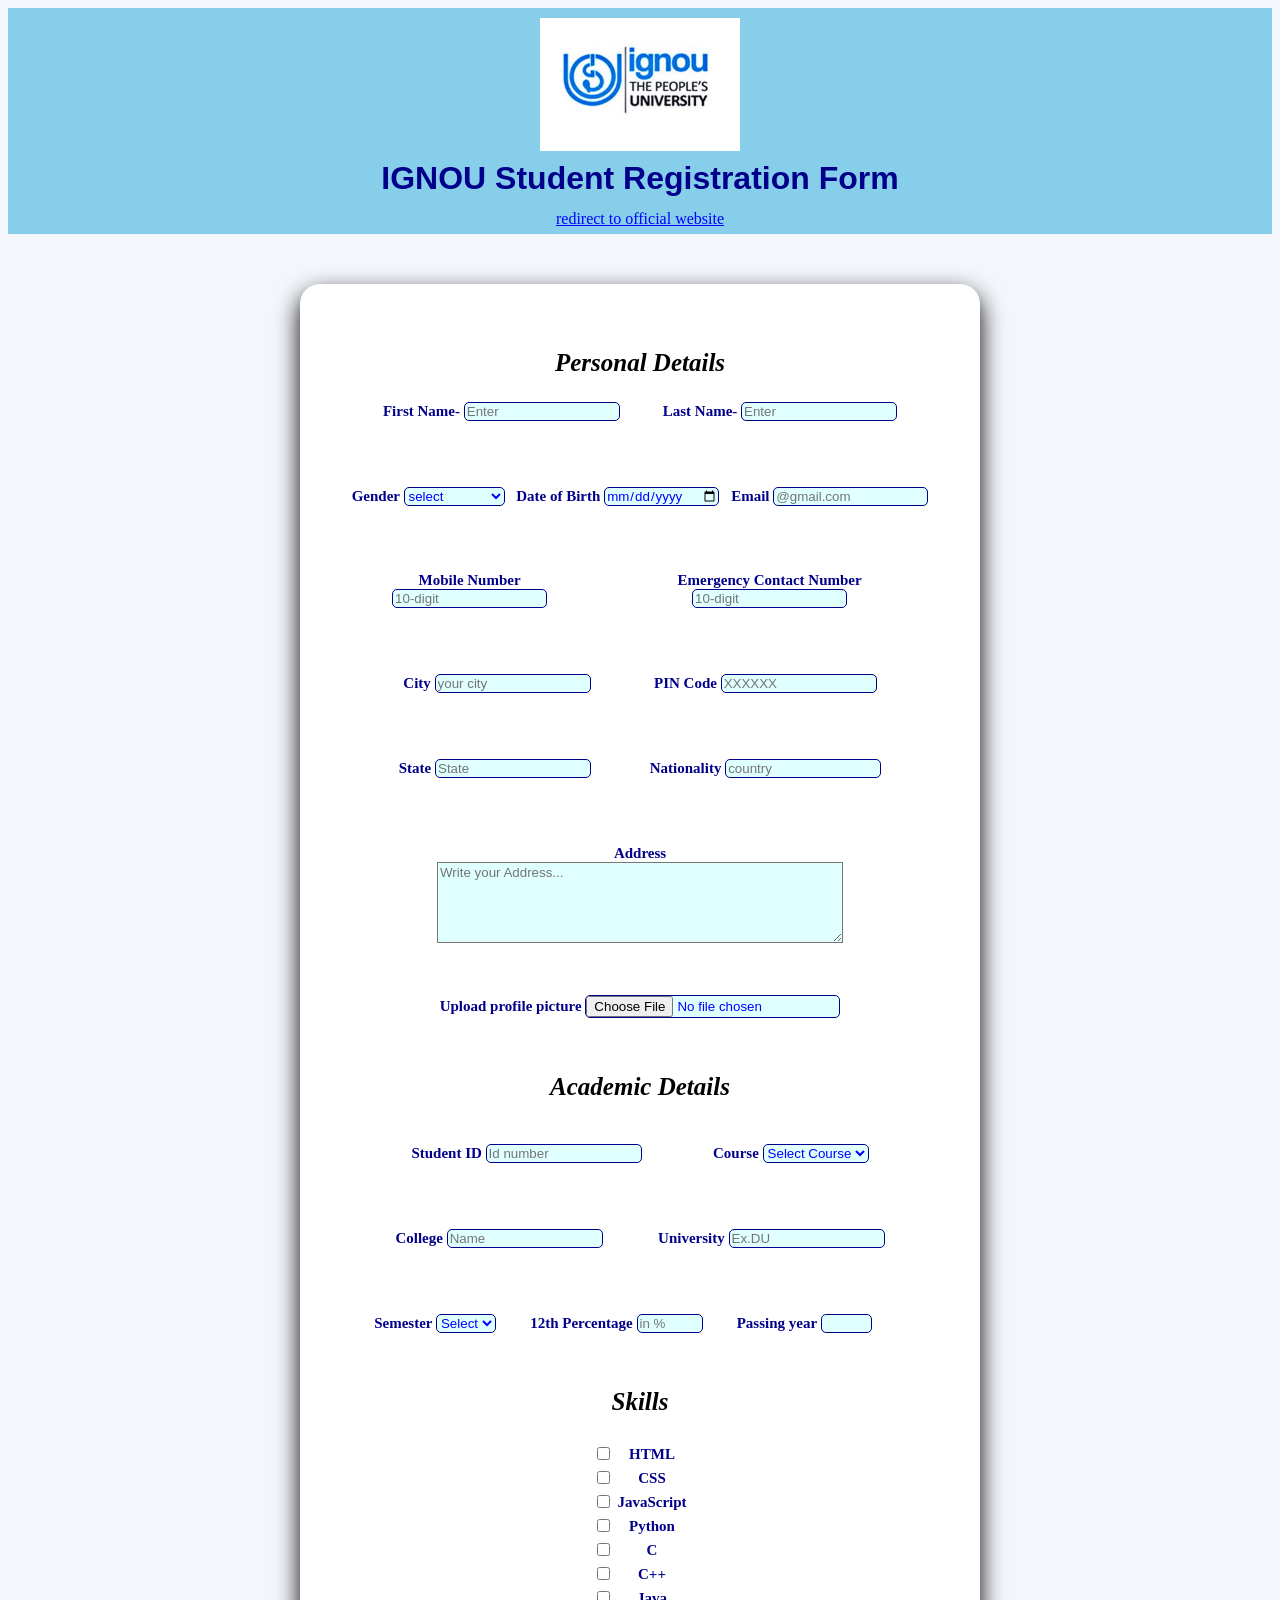
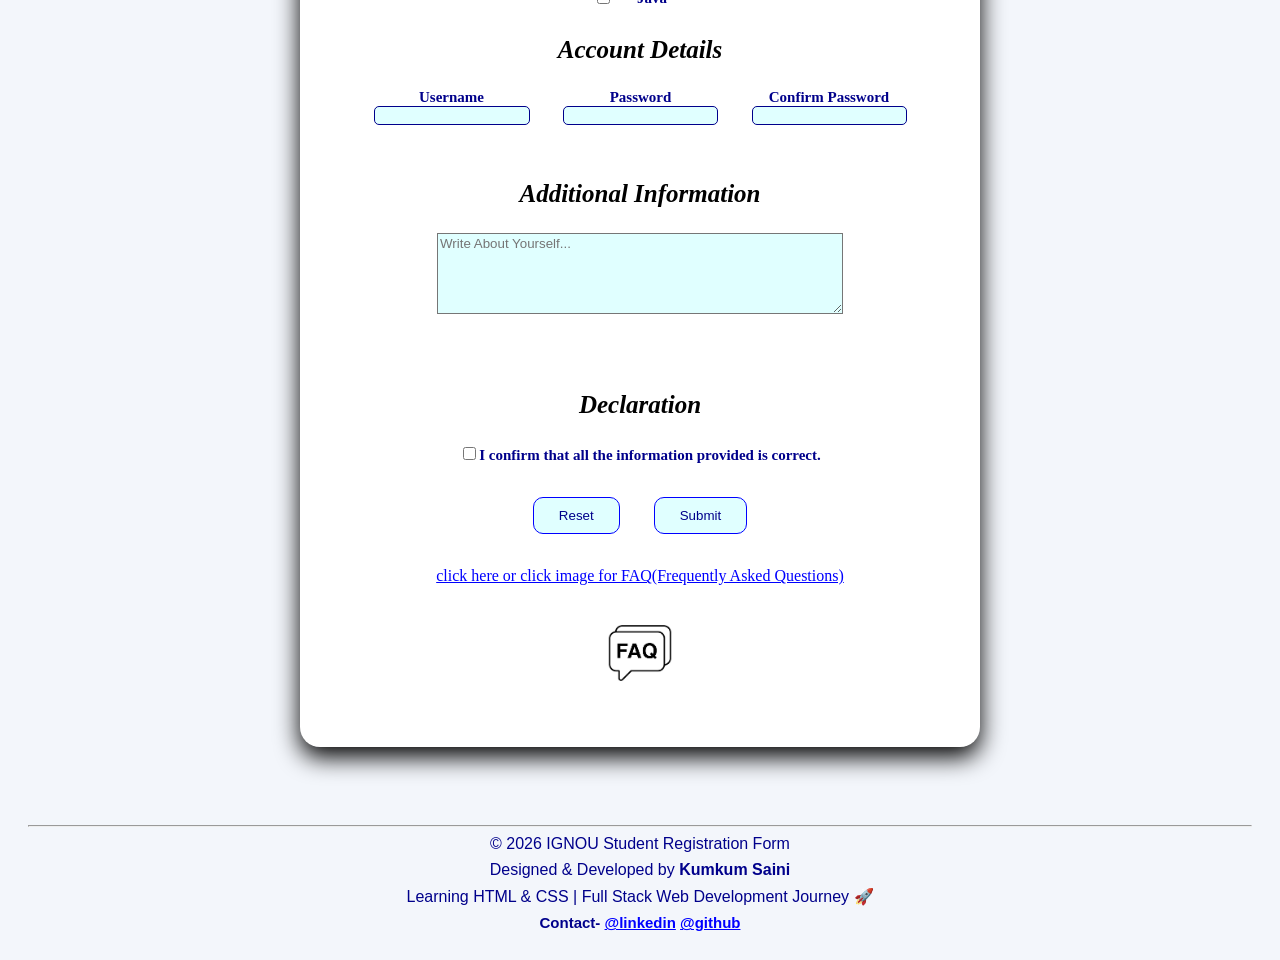
<file: index.html>
<!DOCTYPE html>
<html>

<head>
  <title>Student Registration form</title>
  <link rel="stylesheet" href="style.css" />
</head>

<body>
  <header class="header">
    <img src="images/ignou.logo.jpg" alt="IGNOU" width="200" /><br />
    <h1>IGNOU Student Registration Form</h1><br />
    <a href="https://www.ignou.ac.in/" target="_blank">redirect to official website</a>
  </header>

  <div class="card">
    <form>
      <h3>Personal Details</h3>
      <div class="row">
        <label for="firstname">First Name-
          <input type="text" name="firstname" id="firstname " placeholder="Enter" />
        </label>

        <label for="lastname">Last Name-
          <input type="text" name="lastname" id="lastname" placeholder="Enter" />
        </label>
      </div>
      <br /><br />

      <div class="row">
        <label for="gender">Gender
        <select name="gender" id="gender" >Gender
          <option value="" selected disabled>select</option>
          <option value="male">Male</option>
          <option value="female">Female</option>
          <option value="third gender">Third Gender</option>
        </select>
        </label>
      
        <label for="dob">Date of Birth
          <input type="date" name="dob" id="dob" />
        </label>
        <label for="email">Email
          <input type="email" name="email" id="email" placeholder="@gmail.com" />
        </label>
      </div>
      <br /><br />

      <div class="row">
        <label for="mobile">Mobile Number
          <input type="tel" name="mobilenumber" id="mobile" maxlength="10" placeholder="10-digit" />
        </label><br><br>
        <label for="emmobile">Emergency Contact Number
          <input type="tel" name="mobilenumber" id="emmobile" maxlength="10" placeholder="10-digit" />
        </label>
      </div>
      <br /><br />

      <div class="row">
        <label for="city">City
          <input type="text" name="city" id="city" placeholder="your city" />
        </label>
        <label for="pin">PIN Code
          <input type="text" name="pin" id="pin" placeholder="XXXXXX" />
        </label>
      </div>
      <br /><br />
      
      <div class="row">
        <label for="state">State
          <input type="text" name="state" id="state" placeholder="State" />
        </label>
        <label for="nationality">Nationality
          <input type="text" name="nationality" id="nationality" placeholder="country" />
        </label>
      </div>
      <br /><br />
      
      <label for="address">Address <br />
        <textarea name="address" id="address" rows="5" cols="20" placeholder="Write your Address..."></textarea>
      </label>
      <br /><br />

      <label for="pic">Upload profile picture
        <input type="file" name="pic" id="pic" />
      </label>
      

      <h3>Academic Details</h3>
      <br />
      <div class="row">
        <label for="studentid">Student ID
          <input type="text" name="studentid" id="studentid" placeholder="Id number" />
        </label>

        <label for="course">Course
          <select name="course" id="course">
            <option value="" selected disabled>Select Course</option>
            <option value="BCA">BCA</option>
            <option value="B.TECH">B.TECH</option>
            <option value="BSC">BSC</option>
            <option value="B.COM">B.COM</option>
            <option value="BA">BA</option>
          </select>
        </label>
      </div>
      <br /><br />

      <div class="row">

        <label for="college">College
          <input type="text" name="college" id="college" placeholder="Name" />
        </label>

        <label for="university">University
          <input type="text" name="university" id="university" placeholder="Ex.DU" />
        </label>
      </div><br><br>

      <div class="row">
        <label for="sem">Semester
          <select name="sem" id="sem">
            <option value="" selected disabled>Select</option>
            <option value="1">1</option>
            <option value="2">2</option>
            <option value="3">3</option>
            <option value="4">4</option>
          </select>
        </label>

        <label for="percentage">12th Percentage
          <input type="number" name="percentage" id="percentage" min="0" max="100" step="0.01" placeholder="in %" />
        </label>

        <label for="passingyear">Passing year
          <input type="number" name="passing year" id="passingyear" min="2000" max="2026" /> </label><br /><br />

      </div>

      <h3>Skills</h3>
      <table align ="center">
        <tr>
          <td><input type="checkbox" name="skills" id="html"></td>
          <td><label for="html">HTML</label></td>
        </tr>
        <tr>
          <td><input type="checkbox" id="css"></td>
          <td><label for="css">CSS</label></td>
        </tr>

        <tr>
          <td><input type="checkbox" id="javascript"></td>
          <td><label for="javascript">JavaScript</label></td>
        </tr>

        <tr>
          <td><input type="checkbox" id="python"></td>
          <td><label for="python">Python</label></td>
        </tr>

        <tr>
          <td><input type="checkbox" id="c"></td>
          <td><label for="c">C</label></td>
        </tr>

        <tr>
          <td><input type="checkbox" id="cpp"></td>
          <td><label for="cpp">C++</label></td>
        </tr>

        <tr>
          <td><input type="checkbox" id="java"></td>
          <td><label for="java">Java</label></td>
        </tr>
      </table>

      <h3>Account Details</h3>
      <div class="row">
      <label for="username">Username <br />
        <input type="text" name="username" id="username" /> </label>

      <label for="password">Password <br />
        <input type="password" name="password" id="password" /> </label>

      <label for="confirmPassword">Confirm Password <br />
        <input type="password" name="confirmPassword" id="confirmPassword" /> </label>
        </div>
      <h3>Additional Information</h3>
      <label for="about">
        <textarea name="about" id="about" rows="5" cols="25"
          placeholder="Write About Yourself..."></textarea></label><br /><br />


      <h3>Declaration</h3>
      <label for="declare">
        <input type="checkbox" name="declare" id="declare"
          value="I confirm that all the information provided is correct." />I confirm that all the information provided
        is
        correct. </label><br /><br />


      <button type="reset">Reset</button>
      <button type="submit">Submit</button>
      <br /><br />

      <a href="https://www.ignou.ac.in/faq/0?nav=64" target="_blank">click here or click image for FAQ(Frequently
          Asked Questions)<br><br>
          <img src="images/FAQ.jpg" alt="FAQ" width="100" />
      </a>
      
    </form>
  </div>
  <footer>
    <hr>

    <p>© 2026 IGNOU Student Registration Form</p>

    <p>Designed & Developed by <strong>Kumkum Saini</strong></p>

    <p>Learning HTML & CSS | Full Stack Web Development Journey 🚀</p>
    <label >Contact-
    <a href="https://www.linkedin.com/in/kumkum-saini-2849a8412/" target="_blank">@linkedin</a>
    <a href="https://github.com/kumkumsaini-dev" target="_blank">@github</a>
    </label>
</footer>
</body>

</html>
</file>
<file: style.css>
body{
    text-align: center;
    background: #f3f6fb;
}
form{
    margin: auto;
}
header{
    background-color: skyblue;
    padding: 10px;
    line-height: 10px;
    margin: 0px;
}
h1{
    color: darkblue;
    font-family: 'Franklin Gothic Medium', 'Arial Narrow', Arial, sans-serif;
}
h3{
    font-family: Sofia;
    font-style: italic;
    font-size: 25px;
}
label{
    color: darkblue;
    font-size:15px;
    font-weight:700;
}
input[type = "text"]{
    color: blue;
    background-color: lightcyan;
    border: 1px solid darkblue;
    border-radius: 5px;
    width: 150px;
    margin-bottom: 30px;
    font-family: 'Gill Sans', 'Gill Sans MT', Calibri, 'Trebuchet MS', sans-serif;
}
input[type = "radio"],
input[type = "email"],
input[type = "date"],
input[type = "tel"],
input[type = "file"],
input[type = "number"],
input[type = "password"],
select{
    color: blue;
    background-color: lightcyan;
    border: 1px solid darkblue;
    border-radius: 5px;
    margin-bottom: 30px;
    font-family: 'Gill Sans', 'Gill Sans MT', Calibri, 'Trebuchet MS', sans-serif;
}
textarea{
    width: 400px;
    color: blue;
    font-family: 'Franklin Gothic Medium', 'Arial Narrow', Arial, sans-serif;
    background-color: lightcyan;
    margin-bottom: 30px;
}
.row{
    display: flex;
    justify-content: space-evenly;
}
.card{
    width: 600px;
    margin: 50px auto;
    background: white;
    padding: 40px;
    border-radius: 20px;
    box-shadow: 0 10px 25px black;
}
input:focus,
textarea:focus,
select:focus{
    outline: none;
    border: 2px solid royalblue;
    box-shadow: 0 0 20px skyblue;
}
button{
    color: darkblue;
    background-color:  lightcyan;
    padding:10px 25px;
    border: 1px blue solid;
    border-radius: 10px;
    margin: 15px;
    transition:0.3s;  
}
button:hover{
    background-color: skyblue;
    color: white;
    cursor: pointer;
    transform:scale(1.05); 
}
table{
    text-align: center;
}
a{
    color: blue;
    display: inline-block;
}
footer{
    margin-top:40px;
    padding:20px;
    color:darkblue;
    text-align:center;
    font-family: 'Gill Sans', 'Gill Sans MT', Calibri, 'Trebuchet MS', sans-serif;
}
footer p{
    margin:8px;
}
/* Responsive Design */
@media (max-width:768px){

    .card{
        width:90%;
        padding:20px;
    }

    .row{
        display:block;
        padding:10px;
    }

    input[type="text"],
    input[type="email"],
    input[type="tel"],
    input[type="password"],
    input[type="number"],
    input[type="date"],
    select,
    textarea{
        width:90%;
    }

    textarea{
        height:120px;
    }

    h1{
        font-size:32px;
    }
}
</file>
